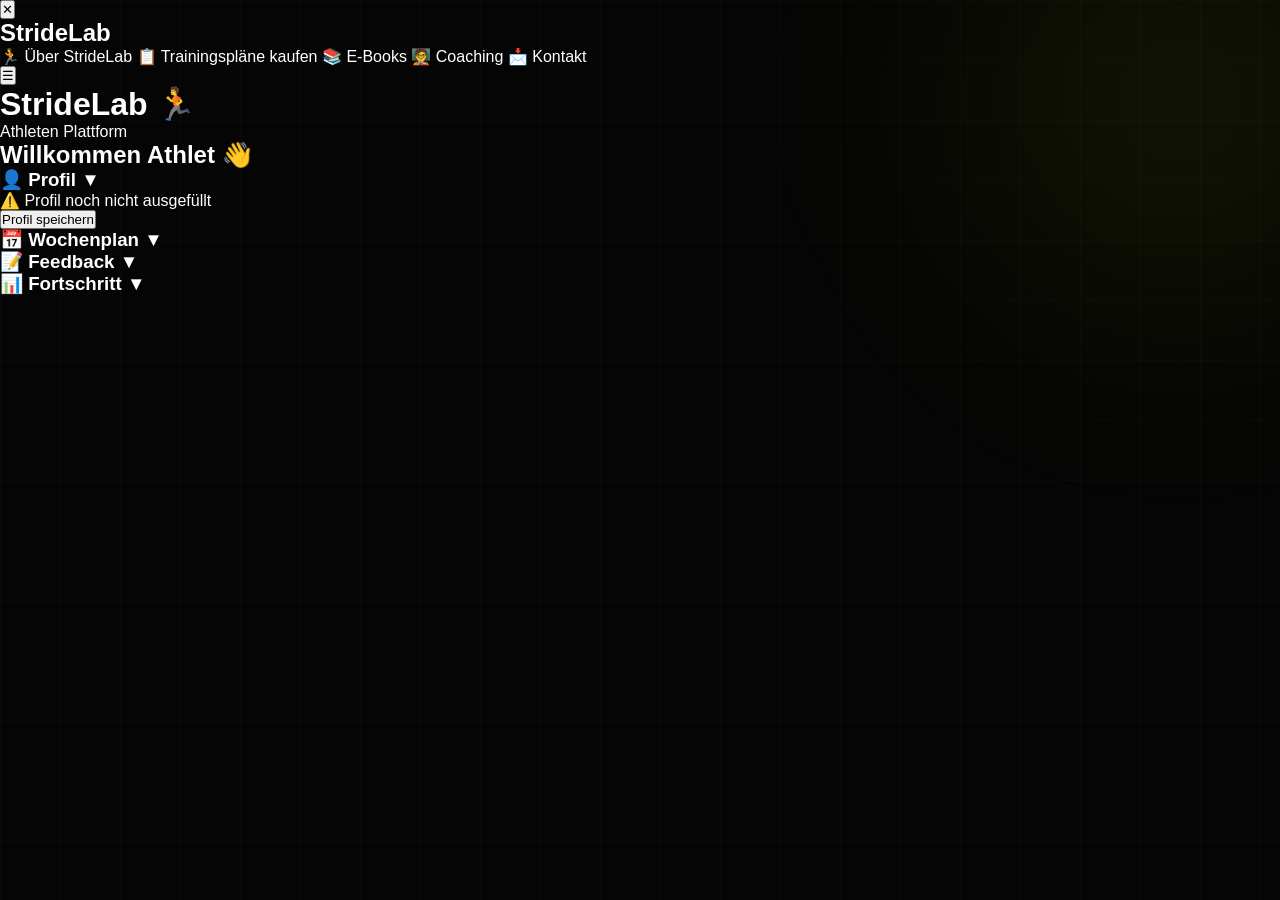
<file: athlete.html>
<!DOCTYPE html>
<html>

<head>

<title>StrideLab Athlete</title>
<link rel="stylesheet" href="style.css">

</head>


<body>
  <div id="sideMenu" class="side-menu">

<button class="close-menu" onclick="toggleMenu()">
✕
</button>


<h2>StrideLab</h2>


<a href="#">
🏃 Über StrideLab
</a>


<a href="#">
📋 Trainingspläne kaufen
</a>


<a href="#">
📚 E-Books
</a>


<a href="#">
🧑‍🏫 Coaching
</a>


<a href="#">
📩 Kontakt
</a>


</div>



<button class="menu-button" onclick="toggleMenu()">
☰
</button>


<header>

<h1>StrideLab 🏃</h1>

<p>Athleten Plattform</p>

</header>



<button id="backToCoach" onclick="goBackToCoach()" style="display:none;">
⬅ Zurück zum Coach
</button>



<section>


<h2>Willkommen Athlet 👋</h2>




<div class="card">


<h3 onclick="toggleProfile()">
👤 Profil ▼
</h3>



<div id="profile" style="display:none;">


<p>Name:</p>

<input id="profileName" placeholder="Dein Name">



<p>Alter:</p>

<input id="profileAge" type="number" placeholder="Alter">



<p>Bestzeiten:</p>

<textarea id="profileTimes"
placeholder="z.B. 1500m: 3:55
5km: 14:40
10km: 31:20"></textarea>



<p>Ziele:</p>

<textarea id="profileGoals"
placeholder="Was möchtest du erreichen?"></textarea>



<hr>



<p>Anzahl Trainingstage pro Woche:</p>


<select id="trainingDays">

<option value="3">3 Tage</option>
<option value="4">4 Tage</option>
<option value="5">5 Tage</option>
<option value="6">6 Tage</option>
<option value="7">7 Tage</option>

</select>



<p>Gewünschte Trainingstage:</p>


<label>
<input type="checkbox" class="weekday" value="Montag">
Montag
</label>


<label>
<input type="checkbox" class="weekday" value="Dienstag">
Dienstag
</label>


<label>
<input type="checkbox" class="weekday" value="Mittwoch">
Mittwoch
</label>


<label>
<input type="checkbox" class="weekday" value="Donnerstag">
Donnerstag
</label>


<label>
<input type="checkbox" class="weekday" value="Freitag">
Freitag
</label>


<label>
<input type="checkbox" class="weekday" value="Samstag">
Samstag
</label>


<label>
<input type="checkbox" class="weekday" value="Sonntag">
Sonntag
</label>


</div>



<p id="profileStatus">
</p>




<div id="profileView" class="card" style="display:none;">


<h3>
🏃 Athletenprofil
</h3>


<p id="viewName"></p>

<p id="viewAge"></p>

<p id="viewTimes"></p>

<p id="viewGoals"></p>

<p id="viewTrainingDays"></p>

<p id="viewWeekdays"></p>



<button onclick="editProfile()">
✏️ Profil bearbeiten
</button>


</div>




<button id="saveButton" onclick="saveProfile()">
Profil speichern
</button>



</div>







<div class="card">


<h3 onclick="toggleWeeks()">
📅 Wochenplan ▼
</h3>



<div id="weeks" style="display:none;">



<button onclick="openWeek(1)">
Woche 1
</button>


<button onclick="openWeek(2)">
Woche 2
</button>


<button onclick="openWeek(3)">
Woche 3
</button>


<button onclick="openWeek(4)">
Woche 4
</button>



</div>


</div>








<div class="card">


<h3 onclick="toggleFeedback()">
📝 Feedback ▼
</h3>



<div id="feedback" style="display:none;">



<textarea placeholder="Wie hat sich das Training angefühlt?">
</textarea>



<textarea placeholder="Schlaf, Beine, Gesundheit...">
</textarea>



<button>
Feedback speichern
</button>



</div>


</div>









<div class="card">


<h3 onclick="toggleProgress()">
📊 Fortschritt ▼
</h3>



<div id="progress" style="display:none;">



<p>
Kilometer:
</p>


<p>
Absolvierte Trainings:
</p>


<p>
Entwicklung:
</p>



</div>


</div>






</section>





<script src="athlete.js"></script>

<script>

function toggleMenu(){

let menu =
document.getElementById("sideMenu");


if(menu.style.left === "0px"){

    menu.style.left = "-300px";

}

else {

    menu.style.left = "0px";

}

}

</script>
</body>

</html>
</file>
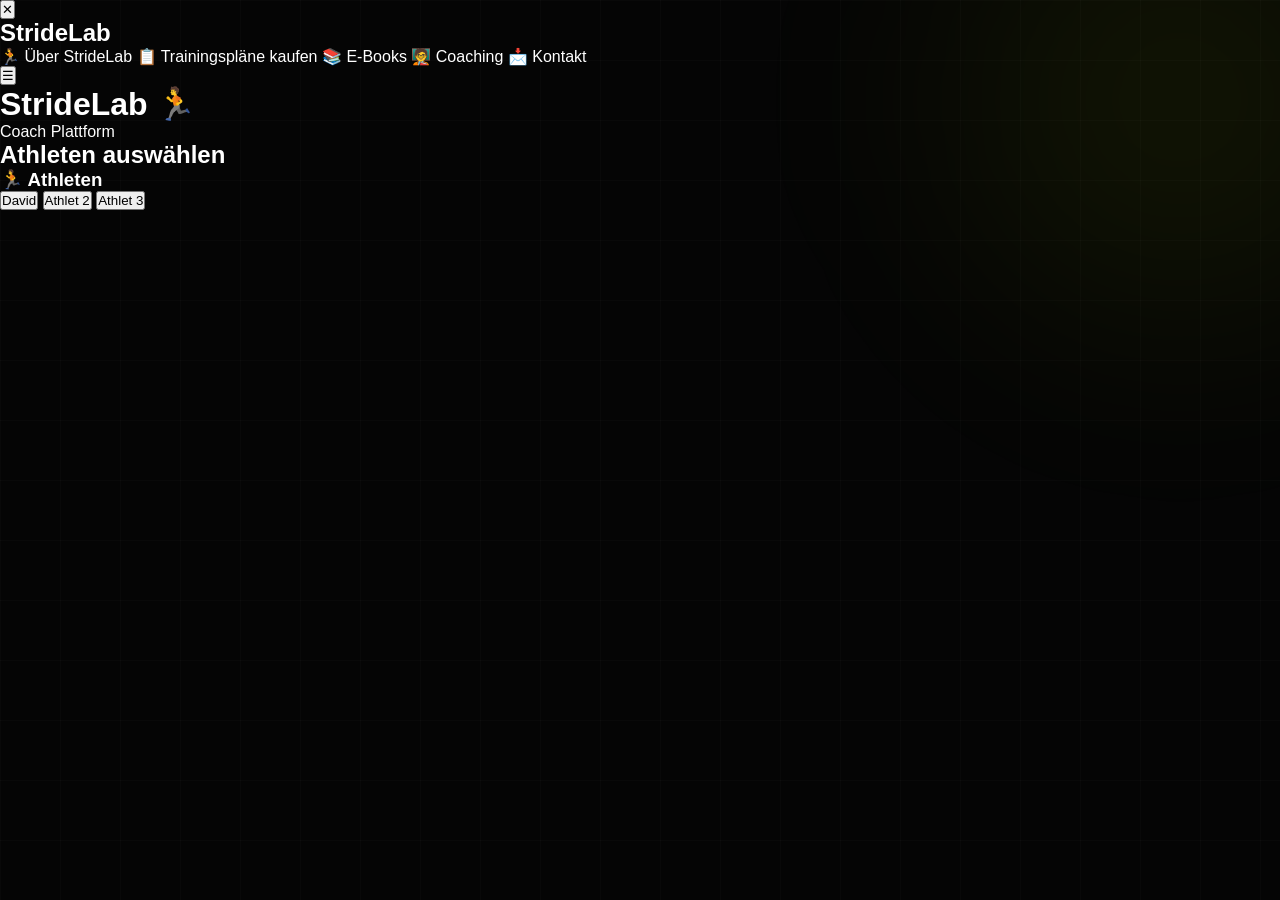
<file: coach.html>
<!DOCTYPE html>
<html>

<head>

<title>StrideLab Coach</title>
<link rel="stylesheet" href="style.css">

</head>


<body>
    <div id="sideMenu" class="side-menu closed">

<button class="close-menu" onclick="toggleMenu()">
✕
</button>


<h2>StrideLab</h2>


<a href="#">
🏃 Über StrideLab
</a>


<a href="#">
📋 Trainingspläne kaufen
</a>


<a href="#">
📚 E-Books
</a>


<a href="#">
🧑‍🏫 Coaching
</a>


<a href="#">
📩 Kontakt
</a>


</div>



<button class="menu-button" onclick="toggleMenu()">
☰
</button>


<header>

<h1>StrideLab 🏃</h1>

<p>Coach Plattform</p>

</header>



<section>


<h2>Athleten auswählen</h2>


<div class="card">


<h3>🏃 Athleten</h3>


<button onclick="openAthlete('David')">
David
</button>


<button onclick="openAthlete('Athlet2')">
Athlet 2
</button>


<button onclick="openAthlete('Athlet3')">
Athlet 3
</button>



</div>


</section>



<script>

function openAthlete(name){

    window.location.href =
    "athlete.html?athlete=" + name + "&coach=true";

}

</script>

<script>

function toggleMenu(){

let menu =
document.getElementById("sideMenu");


if(menu.style.left === "0px"){

    menu.style.left = "-300px";

}

else {

    menu.style.left = "0px";

}

}

</script>
</body>

</html>
</file>
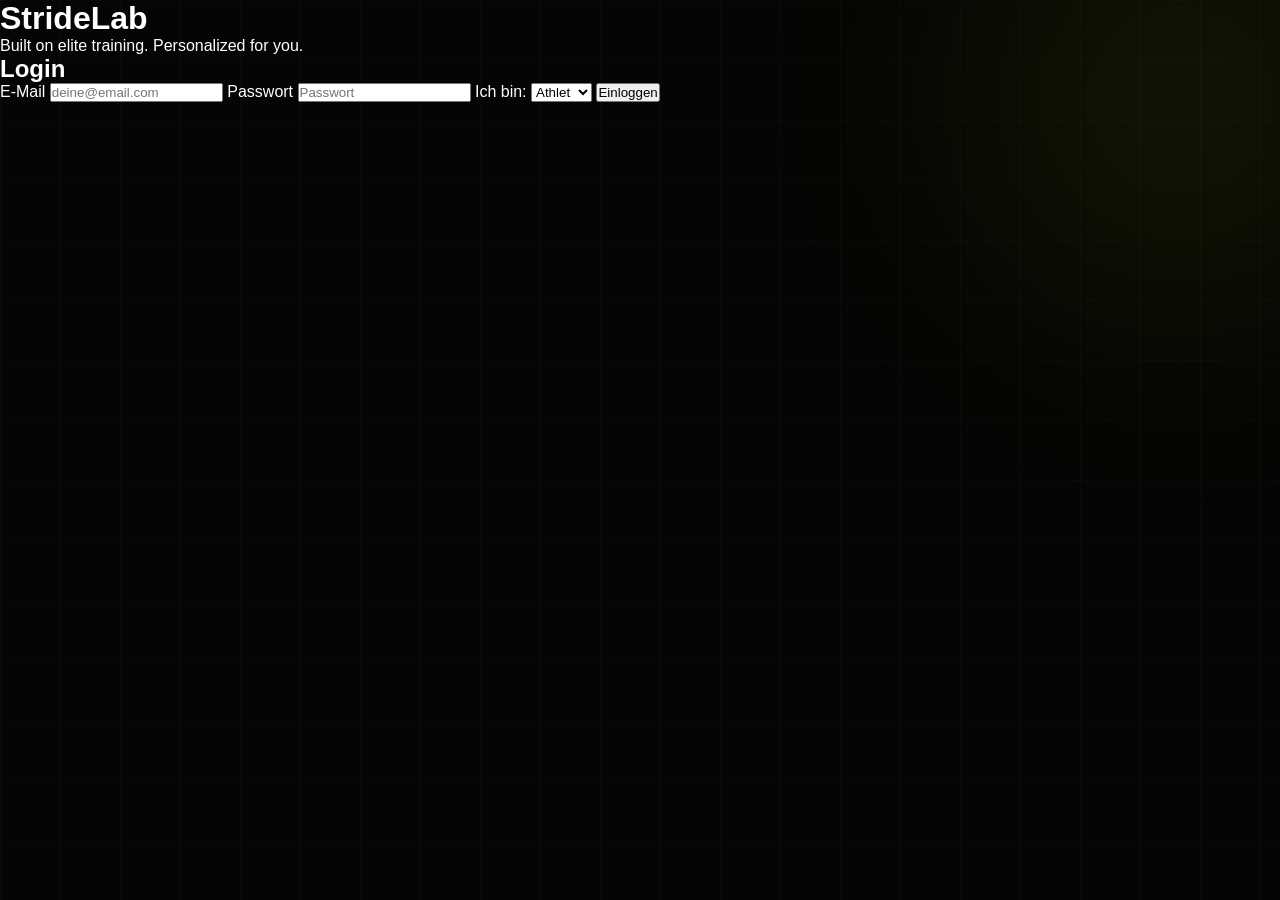
<file: login.html>
<!DOCTYPE html>
<html>
<head>
    <title>StrideLab Login</title>
    <link rel="stylesheet" href="style.css">
</head>

<body>

<header>
    <h1>StrideLab</h1>
    <p>Built on elite training. Personalized for you.</p>
</header>


<section>

<h2>Login</h2>

<label>E-Mail</label>
<input id="email" placeholder="deine@email.com">


<label>Passwort</label>
<input id="password" type="password" placeholder="Passwort">


<label>Ich bin:</label>

<select id="role">
    <option value="athlete">Athlet</option>
    <option value="coach">Coach</option>
</select>
    
<button onclick="login()">
    Einloggen
</button>


<h3 id="message"></h3>


</section>


<script src="script.js"></script>

</body>
</html>
</file>
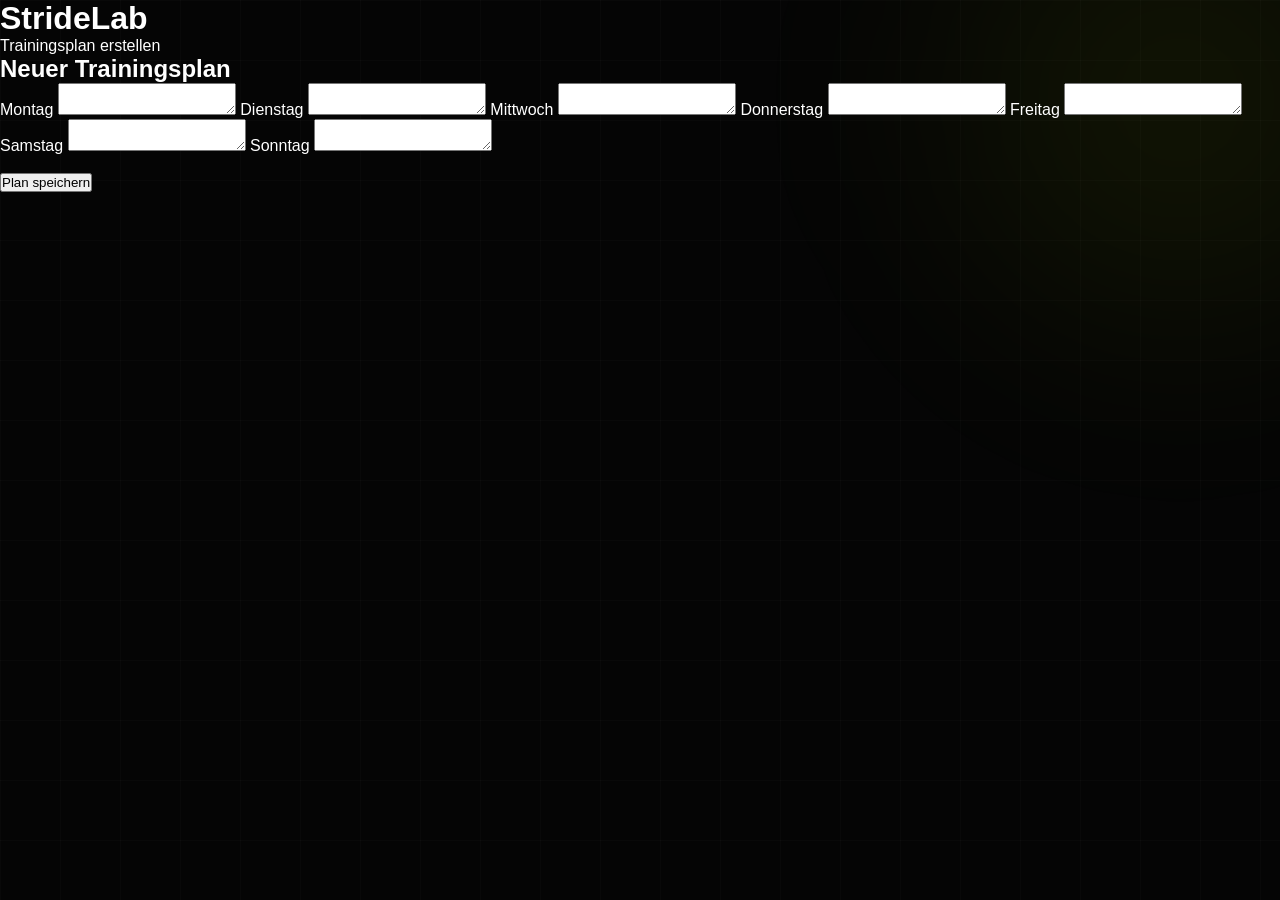
<file: plan.html>
<!DOCTYPE html>
<html>

<head>
    <title>StrideLab Trainingsplan</title>
    <link rel="stylesheet" href="style.css">
</head>

<body>

<header>
    <h1>StrideLab</h1>
    <p>Trainingsplan erstellen</p>
</header>

<section>

<h2>Neuer Trainingsplan</h2>

<label>Montag</label>
<textarea id="monday"></textarea>

<label>Dienstag</label>
<textarea id="tuesday"></textarea>

<label>Mittwoch</label>
<textarea id="wednesday"></textarea>

<label>Donnerstag</label>
<textarea id="thursday"></textarea>

<label>Freitag</label>
<textarea id="friday"></textarea>

<label>Samstag</label>
<textarea id="saturday"></textarea>

<label>Sonntag</label>
<textarea id="sunday"></textarea>

<br><br>

<button onclick="saveTrainingPlan()">
Plan speichern
</button>

<h3 id="message"></h3>

</section>
<script src="plan.js"></script>
</body>

</html>
</file>
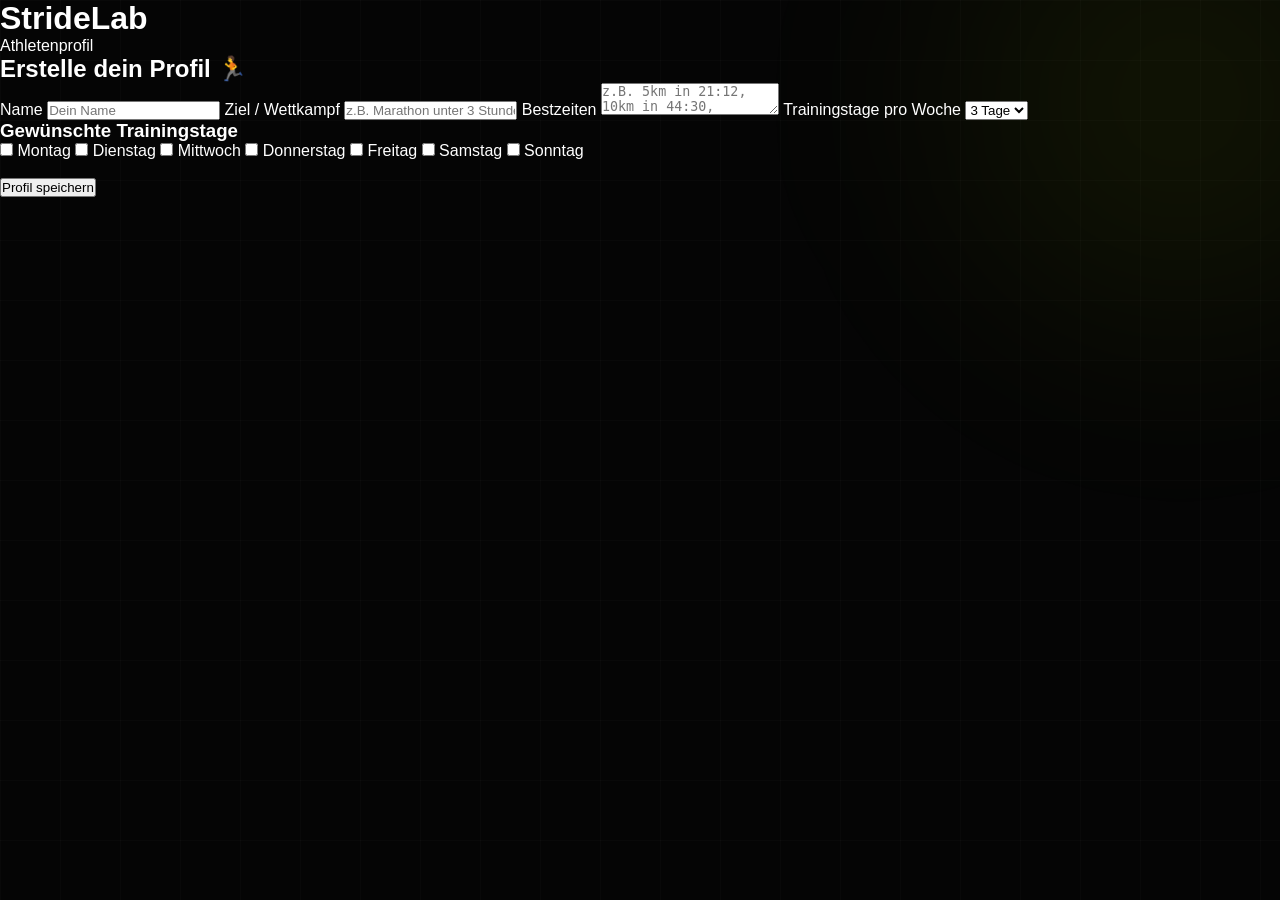
<file: profile.html>
<!DOCTYPE html>
<html>

<head>
    <title>StrideLab Profil</title>
    <link rel="stylesheet" href="style.css">
</head>

<body>

<header>
    <h1>StrideLab</h1>
    <p>Athletenprofil</p>
</header>


<section>

<h2>Erstelle dein Profil 🏃</h2>


<label>Name</label>
<input id="name" placeholder="Dein Name">


<label>Ziel / Wettkampf</label>
<input id="goal" placeholder="z.B. Marathon unter 3 Stunden oder 5000m Meisterschaft">


<label>Bestzeiten</label>
<textarea id="times" placeholder="z.B. 5km in 21:12, 10km in 44:30, Halbmarathon in 1:35"></textarea>


<label>Trainingstage pro Woche</label>
<select id="days">
    <option>3 Tage</option>
    <option>4 Tage</option>
    <option>5 Tage</option>
    <option>6 Tage</option>
    <option>7 Tage</option>
</select>


<h3>Gewünschte Trainingstage</h3>

<label>
<input type="checkbox" value="Montag">
Montag
</label>

<label>
<input type="checkbox" value="Dienstag">
Dienstag
</label>

<label>
<input type="checkbox" value="Mittwoch">
Mittwoch
</label>

<label>
<input type="checkbox" value="Donnerstag">
Donnerstag
</label>

<label>
<input type="checkbox" value="Freitag">
Freitag
</label>

<label>
<input type="checkbox" value="Samstag">
Samstag
</label>

<label>
<input type="checkbox" value="Sonntag">
Sonntag
</label>


<br><br>

<button onclick="saveProfile()">
Profil speichern
</button>


<h3 id="message"></h3>


</section>


<script src="profile.js"></script>

</body>

</html>
</file>
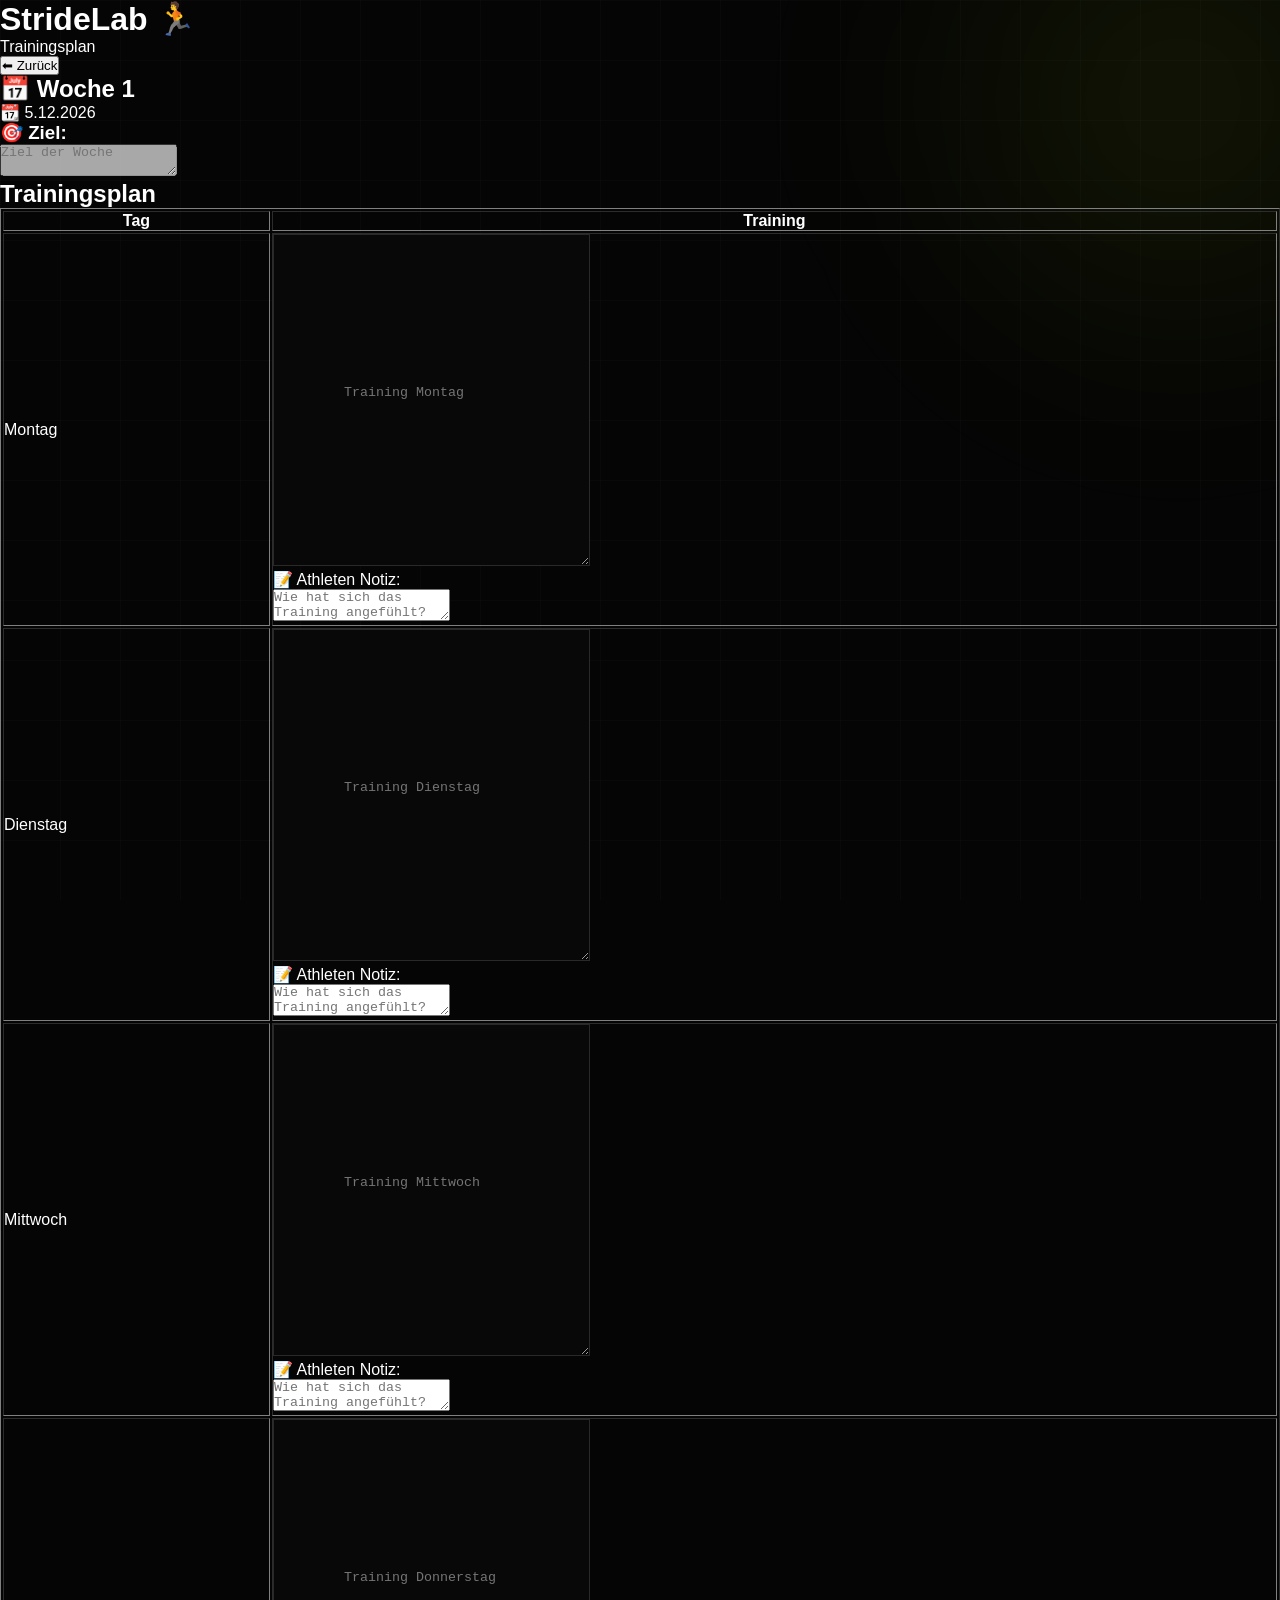
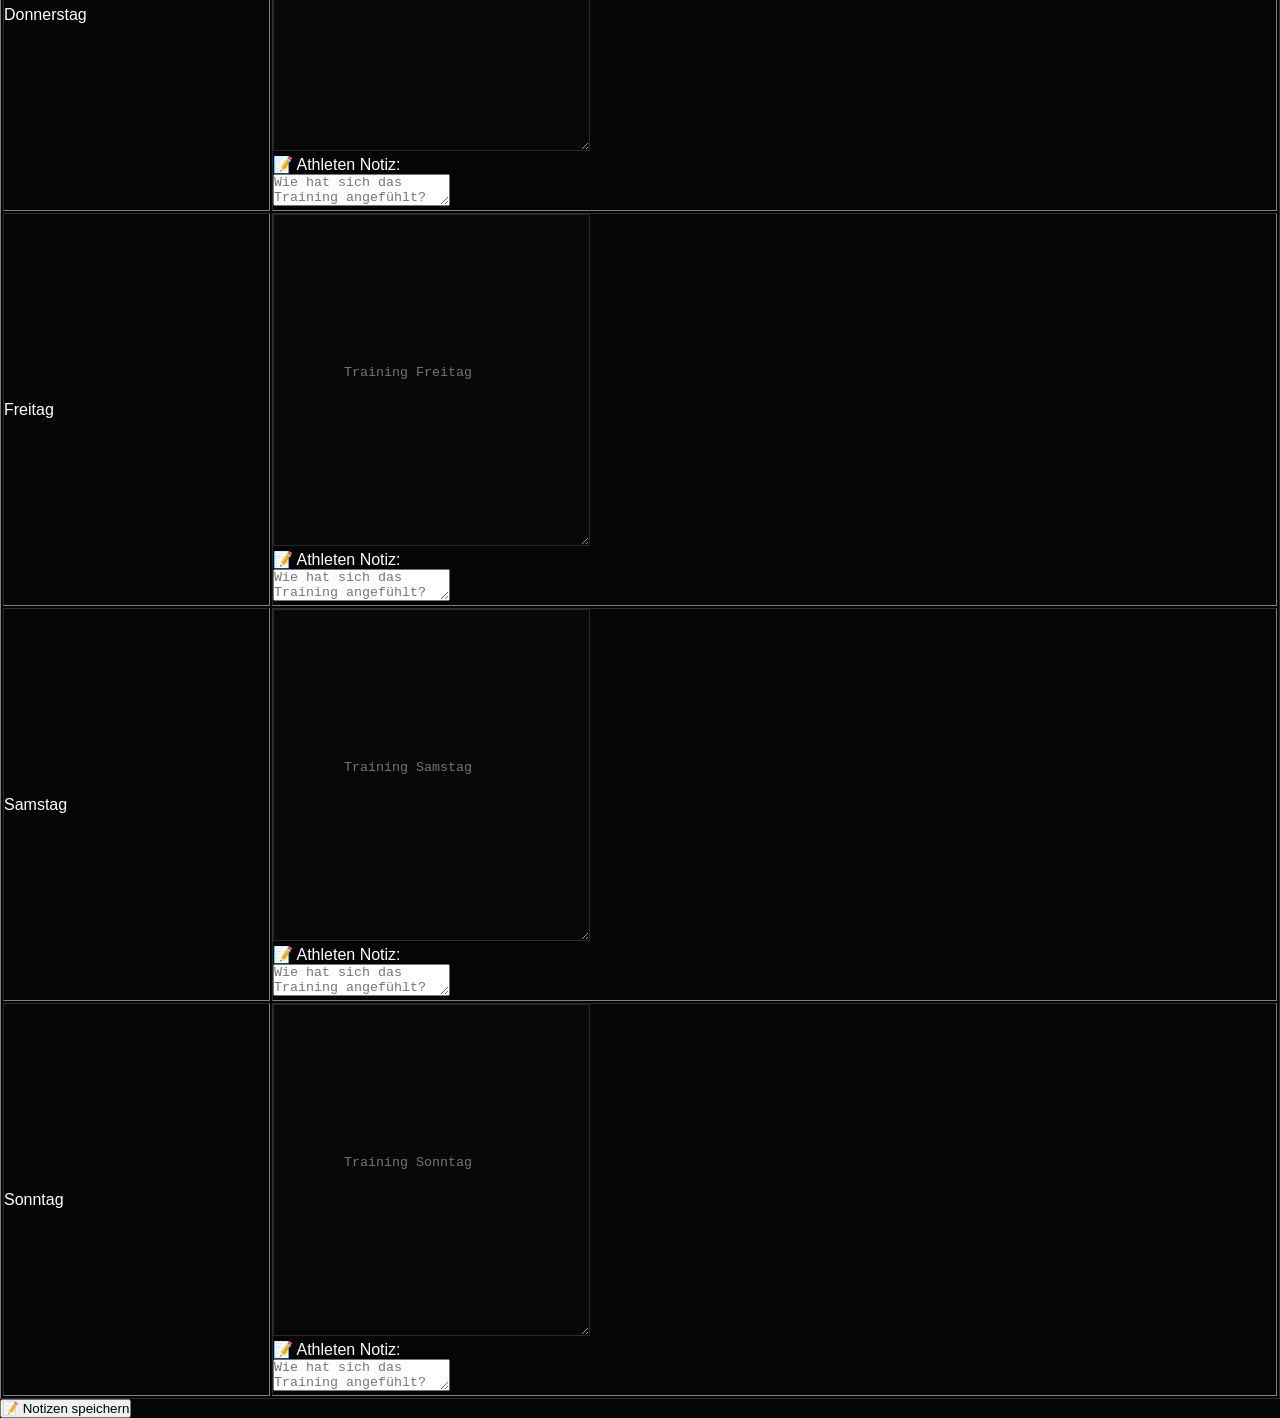
<file: training.html>
<!DOCTYPE html>
<html>

<head>

<title>StrideLab Training</title>
<link rel="stylesheet" href="style.css">

</head>


<body>


<header>

<h1>StrideLab 🏃</h1>

<p>Trainingsplan</p>

</header>



<section>


<button onclick="goBack()">
⬅ Zurück
</button>


<div class="card">

<h2 id="weekTitle">
Woche
</h2>


<p id="dateRange"></p>


<h3>
🎯 Ziel:
</h3>


<textarea id="goal" placeholder="Ziel der Woche"></textarea>


</div>





<div class="card">


<h2>
Trainingsplan
</h2>



<table border="1" width="100%">


<tr>

<th>
Tag
</th>

<th>
Training
</th>

</tr>


<tr>

<td>
Montag
</td>

<td>

<textarea class="training" data-day="Montag"
placeholder="Training Montag"></textarea>


<p>
📝 Athleten Notiz:
</p>


<textarea class="note" data-day="Montag"
placeholder="Wie hat sich das Training angefühlt?"></textarea>


</td>

</tr>




<tr>

<td>
Dienstag
</td>

<td>

<textarea class="training" data-day="Dienstag"
placeholder="Training Dienstag"></textarea>


<p>
📝 Athleten Notiz:
</p>


<textarea class="note" data-day="Dienstag"
placeholder="Wie hat sich das Training angefühlt?"></textarea>


</td>

</tr>





<tr>

<td>
Mittwoch
</td>

<td>

<textarea class="training" data-day="Mittwoch"
placeholder="Training Mittwoch"></textarea>


<p>
📝 Athleten Notiz:
</p>


<textarea class="note" data-day="Mittwoch"
placeholder="Wie hat sich das Training angefühlt?"></textarea>


</td>

</tr>





<tr>

<td>
Donnerstag
</td>

<td>

<textarea class="training" data-day="Donnerstag"
placeholder="Training Donnerstag"></textarea>


<p>
📝 Athleten Notiz:
</p>


<textarea class="note" data-day="Donnerstag"
placeholder="Wie hat sich das Training angefühlt?"></textarea>


</td>

</tr>





<tr>

<td>
Freitag
</td>

<td>

<textarea class="training" data-day="Freitag"
placeholder="Training Freitag"></textarea>


<p>
📝 Athleten Notiz:
</p>


<textarea class="note" data-day="Freitag"
placeholder="Wie hat sich das Training angefühlt?"></textarea>


</td>

</tr>





<tr>

<td>
Samstag
</td>

<td>

<textarea class="training" data-day="Samstag"
placeholder="Training Samstag"></textarea>


<p>
📝 Athleten Notiz:
</p>


<textarea class="note" data-day="Samstag"
placeholder="Wie hat sich das Training angefühlt?"></textarea>


</td>

</tr>





<tr>

<td>
Sonntag
</td>

<td>

<textarea class="training" data-day="Sonntag"
placeholder="Training Sonntag"></textarea>


<p>
📝 Athleten Notiz:
</p>


<textarea class="note" data-day="Sonntag"
placeholder="Wie hat sich das Training angefühlt?"></textarea>


</td>

</tr>



</table>



<button id="saveTrainingButton" onclick="saveTraining()">
💾 Training speichern
</button>


<button id="saveNotesButton" onclick="saveNotes()" style="display:none;">
📝 Notizen speichern
</button>



</div>


</section>




<script src="training.js"></script>


</body>

</html>
</file>
<file: style.css>
/* =========================================
   TWETE PREMIUM
   PART 1
========================================= */


/* RESET */

*{
    margin:0;
    padding:0;
    box-sizing:border-box;
}


html{

    scroll-behavior:smooth;

}


body{

    font-family:'Space Grotesk',sans-serif;

    background:#050505;

    color:#ffffff;

    overflow-x:hidden;

}


/* =========================================
COLORS
========================================= */

:root{

    --primary:#C6FF00;

    --primary-hover:#D9FF4D;

    --black:#050505;

    --dark:#101010;

    --card:#141414;

    --text:#ffffff;

    --gray:#9f9f9f;

    --border:rgba(255,255,255,.08);

}


/* =========================================
LINKS
========================================= */

a{

    text-decoration:none;

    color:inherit;

}


img{

    display:block;

    max-width:100%;

}


/* =========================================
NAVBAR
========================================= */

.navbar{

    position:fixed;

    top:0;

    left:0;

    width:100%;

    height:90px;

    display:flex;

    justify-content:space-between;

    align-items:center;

    padding:0 70px;

    z-index:1000;

    backdrop-filter:blur(18px);

    background:rgba(5,5,5,.55);

    border-bottom:1px solid rgba(255,255,255,.05);

}


/* BRAND */

.brand{

    display:flex;

    align-items:center;

    gap:18px;

}


.logo{

    width:48px;

}


.wordmark{

    height:28px;

}


/* NAVIGATION */

.nav-links{

    display:flex;

    list-style:none;

    gap:40px;

}


.nav-links a{

    color:white;

    font-size:16px;

    font-weight:500;

    transition:.3s;

}


.nav-links a:hover{

    color:var(--primary);

}


/* NAV BUTTONS */

.nav-buttons{

    display:flex;

    gap:15px;

}


.login-btn{

    background:transparent;

    border:1px solid rgba(255,255,255,.15);

    color:white;

    padding:13px 24px;

    border-radius:50px;

    cursor:pointer;

    transition:.3s;

}


.login-btn:hover{

    border-color:var(--primary);

    color:var(--primary);

}


.start-btn{

    background:var(--primary);

    color:black;

    border:none;

    padding:14px 30px;

    border-radius:50px;

    font-weight:700;

    cursor:pointer;

    transition:.3s;

}


.start-btn:hover{

    background:var(--primary-hover);

    transform:translateY(-2px);

}


/* =========================================
HERO
========================================= */

.hero{

    position:relative;

    width:100%;

    min-height:100vh;

    display:flex;

    align-items:center;

    overflow:hidden;

}


/* BACKGROUND */

.hero-background{

    position:absolute;

    inset:0;

    background:url("images/background.jpg") center center/cover;

    opacity:.35;

}


.hero-overlay{

    position:absolute;

    inset:0;

    background:

    linear-gradient(

        90deg,

        rgba(5,5,5,.95) 5%,

        rgba(5,5,5,.75) 45%,

        rgba(5,5,5,.92) 100%

    );

}


/* CONTENT */

.hero-container{

    position:relative;

    z-index:10;

    width:100%;

    max-width:1450px;

    margin:auto;

    padding:120px 70px;

    display:flex;

    justify-content:space-between;

    align-items:center;

    gap:80px;

}


/* LEFT */

.hero-left{

    flex:1;

}


.hero-badge{

    display:inline-block;

    padding:12px 22px;

    border-radius:50px;

    border:1px solid rgba(198,255,0,.25);

    color:var(--primary);

    font-size:13px;

    letter-spacing:2px;

    margin-bottom:35px;

}


.hero-left h1{

    font-size:84px;

    line-height:1;

    margin-bottom:30px;

    font-weight:700;

}


.hero-left h1 span{

    color:var(--primary);

}


.hero-left p{

    font-size:22px;

    color:#cfcfcf;

    line-height:1.7;

    max-width:650px;

    margin-bottom:45px;

}


/* BUTTONS */

.hero-buttons{

    display:flex;

    gap:20px;

    margin-bottom:60px;

}


.primary-btn{

    background:var(--primary);

    color:black;

    border:none;

    padding:18px 36px;

    border-radius:60px;

    font-weight:700;

    cursor:pointer;

    transition:.3s;

}


.primary-btn:hover{

    transform:translateY(-3px);

    box-shadow:0 0 35px rgba(198,255,0,.35);

}


.secondary-btn{

    background:transparent;

    color:white;

    border:1px solid rgba(255,255,255,.18);

    padding:18px 36px;

    border-radius:60px;

    cursor:pointer;

}


.secondary-btn:hover{

    border-color:var(--primary);

    color:var(--primary);

}


/* STATS */

.hero-stats{

    display:flex;

    gap:60px;

}


.stat h2{

    color:var(--primary);

    font-size:42px;

}


.stat span{

    display:block;

    margin-top:8px;

    color:#9e9e9e;

}


/* RIGHT */

.hero-right{

    flex:1;

    display:flex;

    justify-content:flex-end;

}


.hero-right img{

    width:650px;

    filter:drop-shadow(0 0 60px rgba(198,255,0,.15));

}
/* =========================================
   TWETE PREMIUM
   PART 2
========================================= */


/* ============================
SECTION HEADER
============================ */

.section-header{

    max-width:800px;

    margin:0 auto 80px;

    text-align:center;

}

.section-header span{

    color:var(--primary);

    letter-spacing:2px;

    font-size:14px;

    font-weight:600;

}

.section-header h2{

    font-size:56px;

    margin-top:20px;

    margin-bottom:20px;

    line-height:1.1;

}

.section-header p{

    color:var(--gray);

    font-size:20px;

    line-height:1.8;

}



/* ============================
FEATURES
============================ */

.features{

    padding:140px 70px;

    background:#080808;

}

.feature-grid{

    max-width:1400px;

    margin:auto;

    display:grid;

    grid-template-columns:repeat(2,1fr);

    gap:35px;

}

.feature-card{

    background:rgba(20,20,20,.85);

    backdrop-filter:blur(18px);

    border:1px solid rgba(198,255,0,.08);

    border-radius:30px;

    padding:45px;

    transition:.35s;

}

.feature-card:hover{

    transform:translateY(-8px);

    border-color:rgba(198,255,0,.35);

    box-shadow:

    0 20px 45px rgba(0,0,0,.45),

    0 0 35px rgba(198,255,0,.12);

}

.feature-icon{

    width:70px;

    height:70px;

    display:flex;

    justify-content:center;

    align-items:center;

    border-radius:20px;

    background:rgba(198,255,0,.08);

    color:var(--primary);

    font-size:34px;

    margin-bottom:30px;

}

.feature-card h3{

    font-size:30px;

    margin-bottom:20px;

}

.feature-card p{

    color:var(--gray);

    line-height:1.8;

    font-size:18px;

}



/* ============================
DASHBOARD
============================ */

.dashboard{

    padding:160px 70px;

}

.dashboard-content{

    max-width:1450px;

    margin:auto;

    display:flex;

    align-items:center;

    justify-content:space-between;

    gap:90px;

}

.dashboard-left{

    flex:1;

}

.small-title{

    color:var(--primary);

    letter-spacing:2px;

    font-size:14px;

    font-weight:600;

}

.dashboard-left h2{

    font-size:60px;

    line-height:1.1;

    margin:20px 0 30px;

}

.dashboard-left p{

    color:var(--gray);

    font-size:20px;

    line-height:1.8;

    margin-bottom:40px;

}

.dashboard-list{

    list-style:none;

    margin-bottom:45px;

}

.dashboard-list li{

    color:#d8d8d8;

    margin-bottom:18px;

    font-size:18px;

}

.dashboard-right{

    flex:1;

    display:flex;

    justify-content:center;

}

.dashboard-right img{

    width:100%;

    max-width:700px;

    border-radius:26px;

    border:1px solid rgba(198,255,0,.12);

    box-shadow:

    0 35px 70px rgba(0,0,0,.55);

}



/* ============================
TRAINING
============================ */

.training{

    padding:150px 70px;

    background:#080808;

}

.training-grid{

    max-width:1450px;

    margin:auto;

    display:grid;

    grid-template-columns:repeat(4,1fr);

    gap:30px;

}

.training-card{

    background:#141414;

    border:1px solid rgba(198,255,0,.08);

    border-radius:30px;

    padding:40px;

    transition:.35s;

}

.training-card:hover{

    transform:translateY(-10px);

    border-color:rgba(198,255,0,.35);

    box-shadow:

    0 25px 55px rgba(0,0,0,.45),

    0 0 30px rgba(198,255,0,.10);

}

.training-card h3{

    font-size:34px;

    color:var(--primary);

    margin-bottom:18px;

}

.training-card p{

    color:var(--gray);

    line-height:1.8;

    margin-bottom:30px;

}

.training-card a{

    color:var(--primary);

    font-weight:600;

}

.training-card a:hover{

    color:white;

}
/* =========================================
   TWETE PREMIUM
   PART 3
========================================= */


/* ============================
ACADEMY
============================ */

.academy{

    padding:160px 70px;

}

.academy-content{

    max-width:1450px;

    margin:auto;

    display:flex;

    justify-content:space-between;

    align-items:center;

    gap:100px;

}

.academy-left{

    flex:1;

}

.section-tag{

    color:var(--primary);

    letter-spacing:2px;

    font-size:14px;

    font-weight:600;

}

.academy-left h2{

    font-size:58px;

    line-height:1.1;

    margin:20px 0 30px;

}

.academy-left p{

    color:var(--gray);

    font-size:20px;

    line-height:1.8;

    margin-bottom:45px;

}

.academy-right{

    flex:1;

    display:flex;

    justify-content:center;

}

.academy-right img{

    width:100%;

    max-width:650px;

    border-radius:30px;

    box-shadow:

    0 40px 80px rgba(0,0,0,.55);

}



/* ============================
PRICING
============================ */

.pricing{

    padding:160px 70px;

    background:#080808;

}

.pricing-grid{

    max-width:1450px;

    margin:auto;

    display:grid;

    grid-template-columns:repeat(3,1fr);

    gap:35px;

}

.price-card{

    position:relative;

    background:#141414;

    border:1px solid rgba(198,255,0,.08);

    border-radius:30px;

    padding:50px;

    transition:.35s;

}

.price-card:hover{

    transform:translateY(-10px);

    border-color:rgba(198,255,0,.35);

    box-shadow:

    0 25px 60px rgba(0,0,0,.45),

    0 0 35px rgba(198,255,0,.12);

}

.featured{

    border:2px solid var(--primary);

}

.popular{

    position:absolute;

    top:25px;

    right:25px;

    background:var(--primary);
color:black;

    padding:8px 18px;

    border-radius:40px;

    font-size:12px;

    font-weight:700;

}

.price-card h3{

    font-size:30px;

    margin-bottom:20px;

}

.price-card h1{

    font-size:62px;

    color:var(--primary);

    margin-bottom:25px;

}

.price-card h1 span{

    font-size:20px;

    color:var(--gray);

}

.price-card p{

    color:var(--gray);

    margin-bottom:30px;

}

.price-card ul{

    list-style:none;

    margin-bottom:35px;

}

.price-card li{

    margin-bottom:18px;

    color:#d7d7d7;

}



/* ============================
REVIEWS
============================ */

.reviews{

    padding:160px 70px;

}

.review-grid{

    max-width:1450px;

    margin:auto;

    display:grid;

    grid-template-columns:repeat(3,1fr);

    gap:35px;

}

.review-card{

    background:#141414;

    border:1px solid rgba(198,255,0,.08);

    border-radius:30px;

    padding:45px;

    transition:.35s;

}

.review-card:hover{

    transform:translateY(-8px);

    border-color:rgba(198,255,0,.35);

    box-shadow:

    0 25px 55px rgba(0,0,0,.45);

}

.review-card p{

    color:var(--gray);

    line-height:1.8;

    margin:25px 0;

}

.review-card h4{

    color:var(--primary);

    margin-bottom:8px;

}

.review-card span{

    color:#8b8b8b;

}
   /* =========================================
   TWETE PREMIUM
   PART 4
========================================= */


/* ============================
CALL TO ACTION
============================ */

.cta{

    padding:180px 70px;

    position:relative;

    overflow:hidden;

}

.cta::before{

    content:"";

    position:absolute;

    inset:0;

    background:

    radial-gradient(circle at center,
    rgba(198,255,0,.12),
    transparent 65%);

    pointer-events:none;

}

.cta-container{

    position:relative;

    z-index:2;

    max-width:1000px;

    margin:auto;

    text-align:center;

}

.cta span{

    color:var(--primary);

    letter-spacing:2px;

    font-size:14px;

    font-weight:600;

}

.cta h2{

    font-size:68px;

    line-height:1.1;

    margin:30px 0;

}

.cta p{

    color:var(--gray);

    font-size:22px;

    line-height:1.8;

    max-width:700px;

    margin:0 auto 50px;

}

.cta-buttons{

    display:flex;

    justify-content:center;

    gap:25px;

}



/* ============================
FAQ
============================ */

.faq{

    padding:150px 70px;

    background:#080808;

}

.faq-container{

    max-width:1000px;

    margin:auto;

}

.faq-item{

    background:#141414;

    border:1px solid rgba(198,255,0,.08);

    border-radius:24px;

    padding:35px;

    margin-bottom:25px;

    transition:.35s;

}

.faq-item:hover{

    border-color:rgba(198,255,0,.35);

    transform:translateY(-4px);

}

.faq-item h3{

    font-size:28px;

    margin-bottom:15px;

}

.faq-item p{

    color:var(--gray);

    line-height:1.8;

}



/* ============================
FOOTER
============================ */

footer{

    background:#050505;

    border-top:1px solid rgba(255,255,255,.08);

    padding:100px 70px 40px;

}

.footer-container{

    max-width:1450px;

    margin:auto;

    display:grid;

    grid-template-columns:2fr 1fr 1fr 1fr;

    gap:60px;

}

.footer-brand p{

    color:var(--gray);

    line-height:1.8;

    margin-top:25px;

    max-width:420px;

}

.footer-logo{

    width:55px;

    margin-bottom:20px;

}

.footer-wordmark{

    width:170px;

    margin-bottom:20px;

}

.footer-links h4{

    color:white;

    margin-bottom:30px;

    font-size:22px;

}

.footer-links a{

    display:block;

    color:var(--gray);

    margin-bottom:16px;

    transition:.3s;

}

.footer-links a:hover{

    color:var(--primary);

}

.footer-bottom{

    margin-top:80px;

    border-top:1px solid rgba(255,255,255,.08);

    padding-top:30px;

    text-align:center;

    color:#777;

}



/* ============================
BACKGROUND EFFECT
============================ */

body::before{

    content:"";

    position:fixed;

    inset:0;

    background-image:

    linear-gradient(rgba(255,255,255,.02) 1px, transparent 1px),

    linear-gradient(90deg, rgba(255,255,255,.02) 1px, transparent 1px);

    background-size:60px 60px;

    pointer-events:none;

    z-index:-2;

}

body::after{

    content:"";

    position:fixed;

    top:-250px;

    right:-250px;

    width:700px;

    height:700px;

    border-radius:50%;

    background:radial-gradient(circle,

    rgba(198,255,0,.08),

    transparent 70%);

    filter:blur(80px);

    z-index:-1;

    pointer-events:none;

}



/* ============================
SCROLLBAR
============================ */

::-webkit-scrollbar{

    width:10px;

}

::-webkit-scrollbar-track{

    background:#050505;

}

::-webkit-scrollbar-thumb{

    background:var(--primary);

    border-radius:50px;

}

/* =========================================
   TWETE PREMIUM
   PART 5
========================================= */


/* ===========================
FADE IN
=========================== */

.fade-up{

    opacity:0;

    transform:translateY(60px);

    transition:1s;

}

.fade-up.show{

    opacity:1;

    transform:translateY(0);

}


/* ===========================
FLOATING IMAGE
=========================== */

.hero-right img{

    animation:float 6s ease-in-out infinite;

}

@keyframes float{

    0%{

        transform:translateY(0px);

    }

    50%{

        transform:translateY(-20px);

    }

    100%{

        transform:translateY(0px);

    }

}


/* ===========================
BUTTON GLOW
=========================== */

.primary-btn{

    position:relative;

    overflow:hidden;

}

.primary-btn::before{

    content:"";

    position:absolute;

    top:0;

    left:-120%;

    width:100%;

    height:100%;

    background:

    linear-gradient(

    90deg,

    transparent,

    rgba(255,255,255,.35),

    transparent);

    transition:.8s;

}

.primary-btn:hover::before{

    left:120%;

}


/* ===========================
CARD ANIMATION
=========================== */

.feature-card,
.training-card,
.review-card,
.price-card{

    transition:

    transform .35s,

    box-shadow .35s,

    border-color .35s;

}


/* ===========================
SMOOTH IMAGE
=========================== */

img{

    user-select:none;

    -webkit-user-drag:none;

}


/* ===========================
SECTION SPACING
=========================== */

section{

    position:relative;

}


/* ===========================
RESPONSIVE
=========================== */

@media(max-width:1200px){

.hero-container{

    flex-direction:column;

    text-align:center;

}

.hero-right{

    justify-content:center;

}

.hero-right img{

    width:500px;

}

.hero-buttons{

    justify-content:center;

}

.hero-stats{

    justify-content:center;

}

.dashboard-content{

    flex-direction:column;

}

.academy-content{

    flex-direction:column;

}

.training-grid{

    grid-template-columns:repeat(2,1fr);

}

.feature-grid{

    grid-template-columns:1fr;

}

.review-grid{

    grid-template-columns:1fr;

}

.pricing-grid{

    grid-template-columns:1fr;

}

.footer-container{

    grid-template-columns:1fr 1fr;

}

}



@media(max-width:768px){

.navbar{

    padding:25px;

    flex-direction:column;

    height:auto;

    gap:25px;

}

.nav-links{

    flex-wrap:wrap;

    justify-content:center;

}

.hero{

    min-height:auto;

    padding-top:150px;

}

.hero-container{

    padding:40px 25px 100px;

}

.hero-left h1{

    font-size:52px;

}

.hero-left p{

    font-size:18px;

}

.hero-buttons{

    flex-direction:column;

}

.hero-stats{

    flex-direction:column;

    gap:30px;

}

.hero-right img{

    width:350px;

}

.features,
.training,
.dashboard,
.academy,
.pricing,
.reviews,
.cta,
.faq{

    padding:100px 25px;

}

.section-header h2{

    font-size:40px;

}

.dashboard-left h2{

    font-size:42px;

}

.academy-left h2{

    font-size:42px;

}

.cta h2{

    font-size:44px;

}

.training-grid{

    grid-template-columns:1fr;

}

.footer-container{

    grid-template-columns:1fr;

    text-align:center;

}

.footer-brand{

    align-items:center;

}

}



/* ===========================
SELECTION
=========================== */

::selection{

    background:#C6FF00;

    color:#000;

}



/* ===========================
END
=========================== */
</file>
